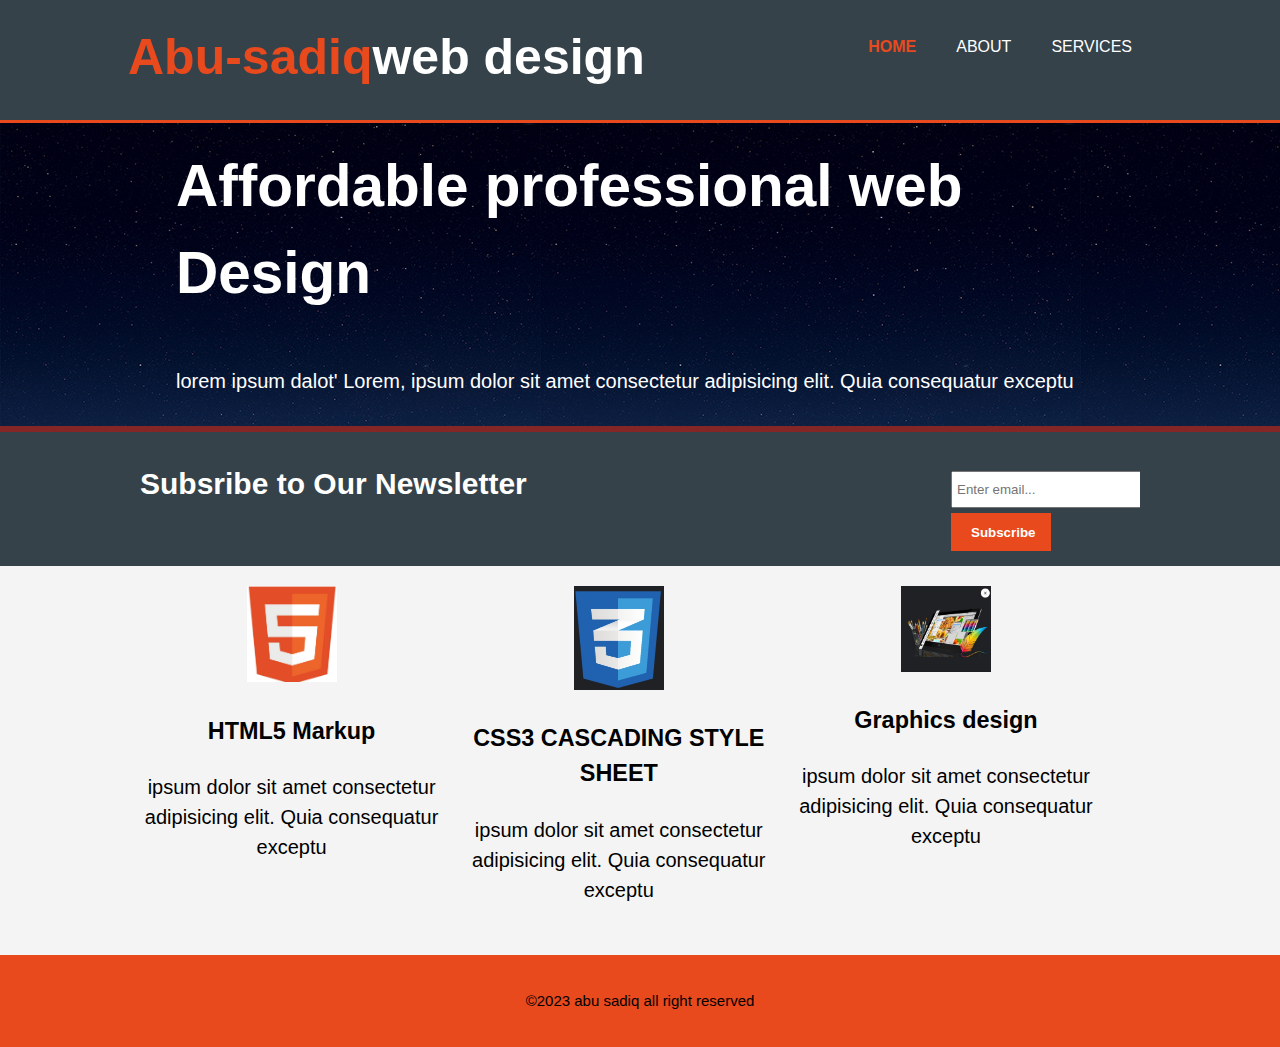
<file: index.html>
<!DOCTYPE html>
<html lang="en">
<head>
    <meta charset="UTF-8">
    <meta http-equiv="X-UA-Compatible" content="IE=edge">
    <meta name="viewport" content="width=device-width,">
    <meta name="keywords" content="web design",Nice web design site>
    <meta name="author" content="abu sadiq">
    <title>abu sadiq</title> 
    <link rel="stylesheet" href="cssstyles.css">
</head>
<body>
    <header>
        <div class="container">
            <div id="branding">
                <h1><span class="highlight">Abu-sadiq</span>web design</h1>
            </div>
            <nav>
                <ul>
                    <li class="current"><a href="#">Home</a></li>
                    <li><a href="about.html">About</a></li>
                    <li><a href="services.html">services</a></li>
                </ul>
            </nav>
        </div>
    </header>
    <section id="showcase">
        <div class="container">
            <h3>Affordable professional web Design</h3>
            <p class="p2">lorem ipsum dalot' Lorem, ipsum dolor sit amet consectetur adipisicing elit. Quia consequatur exceptu</p>
        </div>
    </section>
    <section id="newsletter">
        <div class="container">
            <h2>Subsribe to Our Newsletter</h2>
            <form>
                <input type="email" class="email" placeholder="Enter email...">
                <button class="btn">Subscribe</button>
            </form>

        </div>
  </section>
  <section class="boxes">
    <div class="container">
        <div class="box">
            <img src="HTML5.jpg" alt="HTML5 images" class="img">
            <h3>HTML5 Markup</h3>
            <p> ipsum dolor sit amet consectetur adipisicing elit. Quia consequatur exceptu</p>
        </div>
        <div class="box">
            <img src="css3.png" alt="css3 image" class="img">
            <h3>CSS3 CASCADING STYLE SHEET</h3>
            <p> ipsum dolor sit amet consectetur adipisicing elit. Quia consequatur exceptu</p>
        </div>
        <div class="box">
            <img src="graphics.png" alt="css3 image" class="img">
            <h3>Graphics design</h3>
            <p> ipsum dolor sit amet consectetur adipisicing elit. Quia consequatur exceptu</p>
        </div>
    </div>
  </section>
  <footer>
    <p>&copy;2023 abu sadiq all right reserved</p>
  </footer>
</body>
</html>
</file>
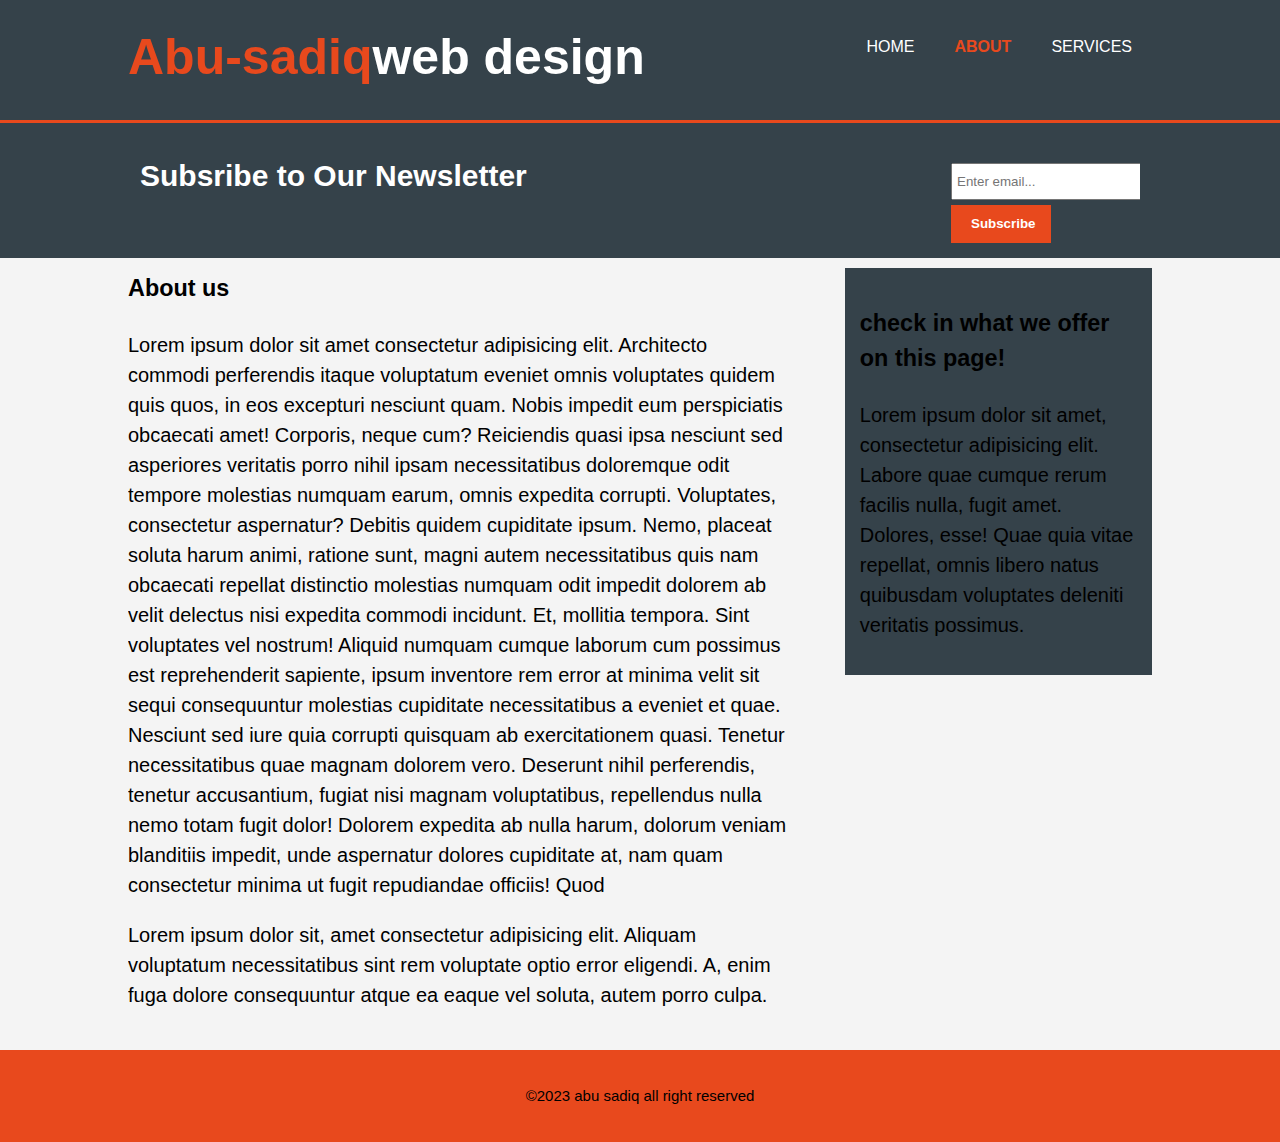
<file: about.html>
<!DOCTYPE html>
<html lang="en">
<head>
    <meta charset="UTF-8">
    <meta http-equiv="X-UA-Compatible" content="IE=edge">
    <meta name="viewport" content="width=device-width,">
    <meta name="keywords" content="web design",Nice web design site>
    <meta name="author" content="abu sadiq">
    <title>abu sadiq | About</title> 
    <link rel="stylesheet" href="cssstyles.css">
</head>
<body>
    <header>
        <div class="container">
            <div id="branding">
                <h1><span class="highlight">Abu-sadiq</span>web design</h1>
            </div>
            <nav>
                <ul>
                    <li><a href="index.html">Home</a></li>
                    <li class="current"><a href="#">About</a></li>
                    <li><a href="services.html">services</a></li>
                </ul>
            </nav>
        </div>
    </header>
  
    <section id="newsletter">
        <div class="container">
            <h2>Subsribe to Our Newsletter</h2>
            <form>
                <input type="email" class="email" placeholder="Enter email...">
                <button class="btn">Subscribe</button>
            </form>

        </div>
  </section>
  <section id="main">
    <div class="container">
    <article id="min-col">
        <h3 class="page-tittle">About us</h3>
        <p>Lorem ipsum dolor sit amet consectetur adipisicing elit. Architecto commodi perferendis itaque voluptatum eveniet omnis voluptates quidem quis quos, in eos excepturi nesciunt quam. Nobis impedit eum perspiciatis obcaecati amet!
        Corporis, neque cum? Reiciendis quasi ipsa nesciunt sed asperiores veritatis porro nihil ipsam necessitatibus doloremque odit tempore molestias numquam earum, omnis expedita corrupti. Voluptates, consectetur aspernatur? Debitis quidem cupiditate ipsum.
        Nemo, placeat soluta harum animi, ratione sunt, magni autem necessitatibus quis nam obcaecati repellat distinctio molestias numquam odit impedit dolorem ab velit delectus nisi expedita commodi incidunt. Et, mollitia tempora.
        Sint voluptates vel nostrum! Aliquid numquam cumque laborum cum possimus est reprehenderit sapiente, ipsum inventore rem error at minima velit sit sequi consequuntur molestias cupiditate necessitatibus a eveniet et quae.
        Nesciunt sed iure quia corrupti quisquam ab exercitationem quasi. Tenetur necessitatibus quae magnam dolorem vero. Deserunt nihil perferendis, tenetur accusantium, fugiat nisi magnam voluptatibus, repellendus nulla nemo totam fugit dolor!
        Dolorem expedita ab nulla harum, dolorum veniam blanditiis impedit, unde aspernatur dolores cupiditate at, nam quam consectetur minima ut fugit repudiandae officiis! Quod 
    
        </p>
        <p>Lorem ipsum dolor sit, amet consectetur adipisicing elit. Aliquam voluptatum necessitatibus sint rem voluptate optio error eligendi. A, enim fuga dolore consequuntur atque ea eaque vel soluta, autem porro culpa.</p>
    </article>    
       <aside id="sidebar">
        <div class="dark">
         <h3>check in what we offer on this page!</h3>
         <p>Lorem ipsum dolor sit amet, consectetur adipisicing elit. Labore quae cumque rerum facilis nulla, fugit amet. Dolores, esse! Quae quia vitae repellat, omnis libero natus quibusdam voluptates deleniti veritatis possimus.</p>
        </div> 
       </aside> 
    </div>
  </section>
  <footer>
    <p>&copy;2023 abu sadiq all right reserved</p>
  </footer>
</body>
</html>
</file>
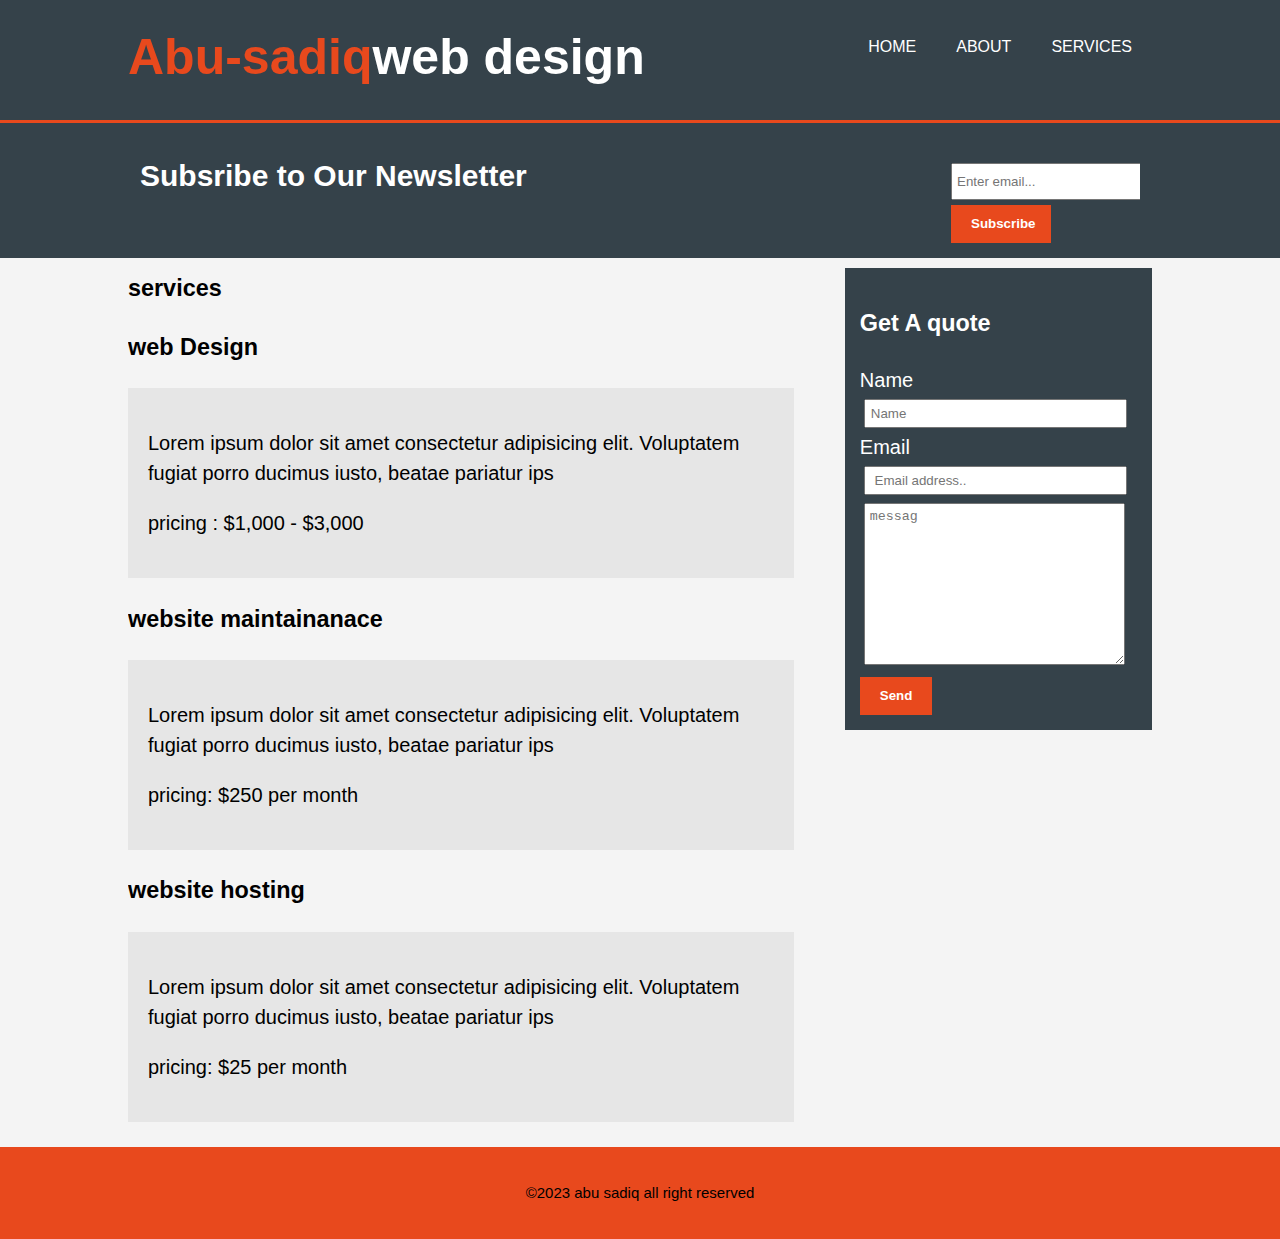
<file: services.html>
<!DOCTYPE html>
<html lang="en">
<head>
    <meta charset="UTF-8">
    <meta http-equiv="X-UA-Compatible" content="IE=edge">
    <meta name="viewport" content="width=device-width,">
    <meta name="keywords" content="web design",Nice web design site>
    <meta name="author" content="abu sadiq">
    <title>abu sadiq | services</title> 
    <link rel="stylesheet" href="cssstyles.css">
</head>
<body>
    <header>
        <div class="container">
            <div id="branding">
                <h1><span class="highlight">Abu-sadiq</span>web design</h1>
            </div>
            <nav>
                <ul>
                    <li><a href="index.html">Home</a></li>
                    <li><a href="about.html">About</a></li>
                    <li><a href="#">services</a></li>
                </ul>
            </nav>
        </div>
    </header>
  
    <section id="newsletter">
        <div class="container">
               <h2>Subsribe to Our Newsletter</h2>
            <form>
                <input type="email" class="email" placeholder="Enter email...">
                <button class="btn">Subscribe</button>
            </form>

        </div>
  </section>
  <section id="main">
    <div class="container">
    <article id="min-col">
     <ul class="ul-list">
        <h3>services</h3>
        <h3>web Design</h3>
        <li>
        <p>Lorem ipsum dolor sit amet consectetur adipisicing elit. Voluptatem fugiat porro ducimus iusto, beatae pariatur ips</p>
        <p>pricing : $1,000 - $3,000</p>
    </li>
        <h3>website maintainanace</h3>
        <li>
        <p>Lorem ipsum dolor sit amet consectetur adipisicing elit. Voluptatem fugiat porro ducimus iusto, beatae pariatur ips</p>
        <p>pricing: $250 per month</p>
    </li>
        <h3>website hosting</h3>
        <li>
        <p>Lorem ipsum dolor sit amet consectetur adipisicing elit. Voluptatem fugiat porro ducimus iusto, beatae pariatur ips</p>
        <p>pricing: $25 per month</p>
       </li>
    </ul>
    </article>    
       <aside id="sidebar">
          <div class="dark">
    <form>
        <h3>Get A quote</h3>
        <label>Name</label><br>
         <input type="name" name="name" placeholder="Name" required class="inputs"><br> 

        <label>Email</label><br>
         <input type="Email" name="email" placeholder=" Email address.." required class="inputs">
         
         <label></label><br>
         <textarea name="message" id="message" cols="30" rows="10" placeholder="messag" class="inputs"></textarea><br>
         <button class="btn">Send</button>
         </div>
    </form> 
       </aside> 
    </div>
  </section>
  <footer>
    <p>&copy;2023 abu sadiq all right reserved</p>
  </footer>
</body>
</html>
</file>
<file: cssstyles.css>
body {
    font:15px/1.5 Arial, Helvetica, sans-serif;
    padding: 0;
    margin: 0;
    background: #f4f4f4;
}

.container {
    width: 80%;
    overflow: hidden;
    margin: auto;
}
ul {
    margin: 0;
    padding: 0;
}
.btn {
    height: 38px;
    border: none;
    background-color: #e8491d;
    padding-right: 20px;
    padding-left: 20px;
    font-weight: bold;
    color: white;
}
.img {
    width: 200px;
}
header {
    background-color: #35424a;
    color: #ffffff;
    padding-top: 30px;
    min-height: 70px;
    border-bottom: #e8491d 3px solid;
}

header a {
    text-decoration: none;
    text-transform: uppercase;
    font-size: 16px;
    color: #ffffff;
}

header li {
    display: inline;
    float: left;
    padding: 0 20px 0 20px;
}
header #branding {
    float: left;
}
header #branding h1{
    margin: 0;
}
header nav {
    margin-top: 10px;
    float: right;
}
header .highlight, header .current a {
    color: #e8491d;
    font-weight:  bold;
}
header a:hover {
    color: #852626;
    font-weight: bold;
}
#showcase {
    background: url('5_Light\ of\ Monaco.jpg');
    padding: 60px;
    padding-bottom: 0;
    border-bottom: solid 6px #852626;

}
#showcase .container, h1 {
    font-size: 50px;
    color: white;
    margin-top: -100px;
    margin-bottom: 10px;
}
.container, .p2 {
    color: white;
    font-size: 20px;
    margin-top: -10px;
}
#newsletter {
    color: white;
    background: #35424a;
    padding: 15px;
    
}
 #newsletter h1 {
    float: left;
}
#newsletter form {
    float: right;
    margin-top: -60px;
}
#newsletter input[type="email"]{
    padding: 4px;
    height: 25px;
    width: 250px;
}
.box {
    margin-top: 20px;
}
.box {
     float: left;
     width: 30%;
     text-align: center;
     padding: 10px;
}
.box h3 {
    color: black;
}
.box p {
    color: black;
}
.boxes .box img {
    width: 90px;
}
footer {
    padding:20px;
    margin-top:20px;
    color:white;
    background-color: #e8491d;
    text-align: center;
}
.page-tittle {
    color: black;
}
#min-col p {
    color: black;
}
aside h3, p {
    color:black;
}
aside#sidebar {
    float: right;
    width: 30%;
    margin-top: 10px;
} 
article#min-col {
    float: left;
    width: 65%;
}
.dark {
    padding: 15px;
    background-color: #35424a;
    color: #ffffff;
    margin-top:10px;
    margin-bottom: 10px;
}
.ul-list {
    color:black
}
#sidebar form h3 {
    color: white;
}
.ul-list li {
    list-style: none;
    border: solidgray 1px;
    margin-bottom:5px;
    background: #e6e6e6;
    padding: 20px;
}
.inputs {
     width: 90%;
    padding: 5px;
    margin: 4px;
}
@media(max-width: 768px){
    header #branding,
    header nav,
    header nav li{
        float: none;
        text-align: center;
        width: 100%;
    }
}
header {
    padding-bottom: 20px;
       
}

#newsletter button {
    width: 100px;
     display: block;
}
#newsletter form input[type="email"]{
      width: 100%;
      margin-bottom: 5px;
}
</file>
